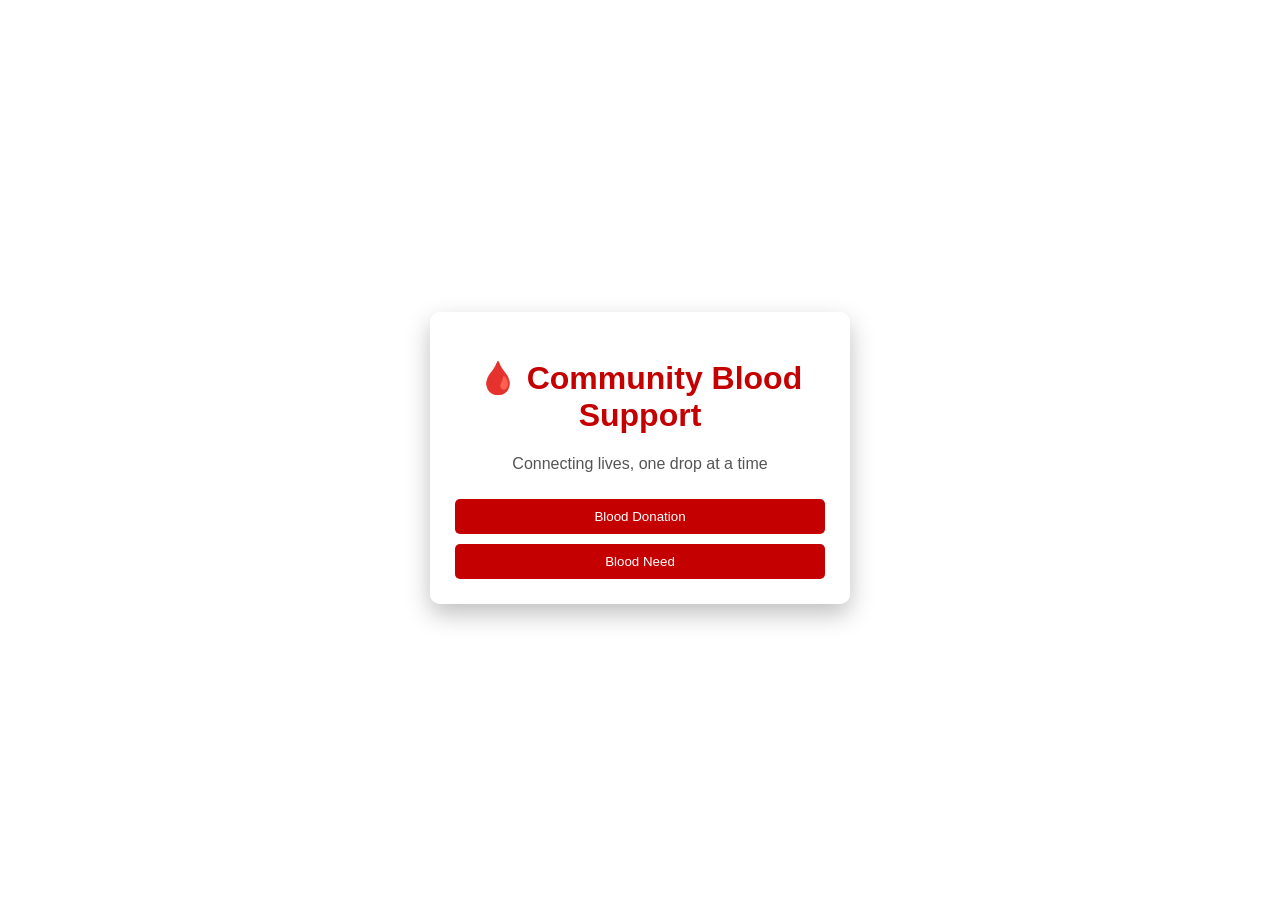
<file: blood.html>
<!DOCTYPE html>
<html lang="en">
<head>
    <meta charset="UTF-8">
    <title>Community Blood Support</title>
    <link rel="stylesheet" href="style.css">
</head>
<body>

<div class="container">

    <!-- HOME PAGE -->
    <div id="home">
        <h1>🩸 Community Blood Support</h1>
        <p>Connecting lives, one drop at a time</p>

        <button onclick="showDonation()">Blood Donation</button>
        <button onclick="showNeed()">Blood Need</button>
    </div>

    <!-- DONATION FORM -->
    <div id="donationForm" class="hidden">
        <h2>Blood Donation Registration</h2>

        <input type="text" id="donorName" placeholder="Full Name">
        <input type="text" id="donorBlood" placeholder="Blood Group (e.g. A+)">
        <input type="tel" id="donorMobile" placeholder="Mobile Number">
        <input type="text" id="donorDistrict" placeholder="District">

        <label class="radio">
            <input type="radio" name="previous" value="Yes" onclick="toggleDate(true)"> Previously Donated
        </label>
        <label class="radio">
            <input type="radio" name="previous" value="No" onclick="toggleDate(false)"> First Time Donor
        </label>

        <input type="date" id="donationDate" class="hidden">

        <button onclick="registerDonor()">Register</button>
        <button class="secondary" onclick="goHome()">Back</button>
    </div>

    <!-- BLOOD NEED FORM -->
    <div id="needForm" class="hidden">
        <h2>Find Blood Donors</h2>

        <input type="text" id="searchBlood" placeholder="Required Blood Group">
        <input type="text" id="searchDistrict" placeholder="District">

        <button onclick="searchDonors()">Search</button>
        <button class="secondary" onclick="goHome()">Back</button>

        <div id="results"></div>
    </div>

</div>

<script src="script.js"></script>
</body>
</html>
</file>
<file: style.css>
* {
  box-sizing: border-box;
  font-family: Arial, sans-serif;
}
body {
  background-image: url("https://www.freepik.com/free-psd/donate-blood-campaign-banner-design_10336125.htm#fromView=keyword&page=1&position=1&uuid=d5671d10-a22c-403f-9823-2429a167b55e&query=Blood+donation");
  background-size: cover;
  background-position: center;
  background-repeat: no-repeat;
  min-height: 100vh;

  display: flex;
  justify-content: center;
  align-items: center;
}

.container {
  background: rgba(255, 255, 255, 0.92);
  backdrop-filter: blur(6px);
  padding: 25px;
  width: 90%;
  max-width: 420px;
  border-radius: 10px;
  box-shadow: 0 10px 25px rgba(0,0,0,0.25);
  text-align: center;
}

h1, h2 {
  color: #c40000;
}

p {
  color: #555;
}

input {
  width: 100%;
  padding: 10px;
  margin: 8px 0;
  border-radius: 5px;
  border: 1px solid #ccc;
}

button {
  width: 100%;
  padding: 10px;
  margin-top: 10px;
  background: #c40000;
  color: white;
  border: none;
  border-radius: 5px;
  cursor: pointer;
}

button:hover {
  background: #a30000;
}

.secondary {
  background: #777;
}

.secondary:hover {
  background: #555;
}

.hidden {
  display: none;
}

#results {
  margin-top: 15px;
  text-align: left;
}

.donor {
  padding: 10px;
  border-bottom: 1px solid #ddd;
}
</file>
